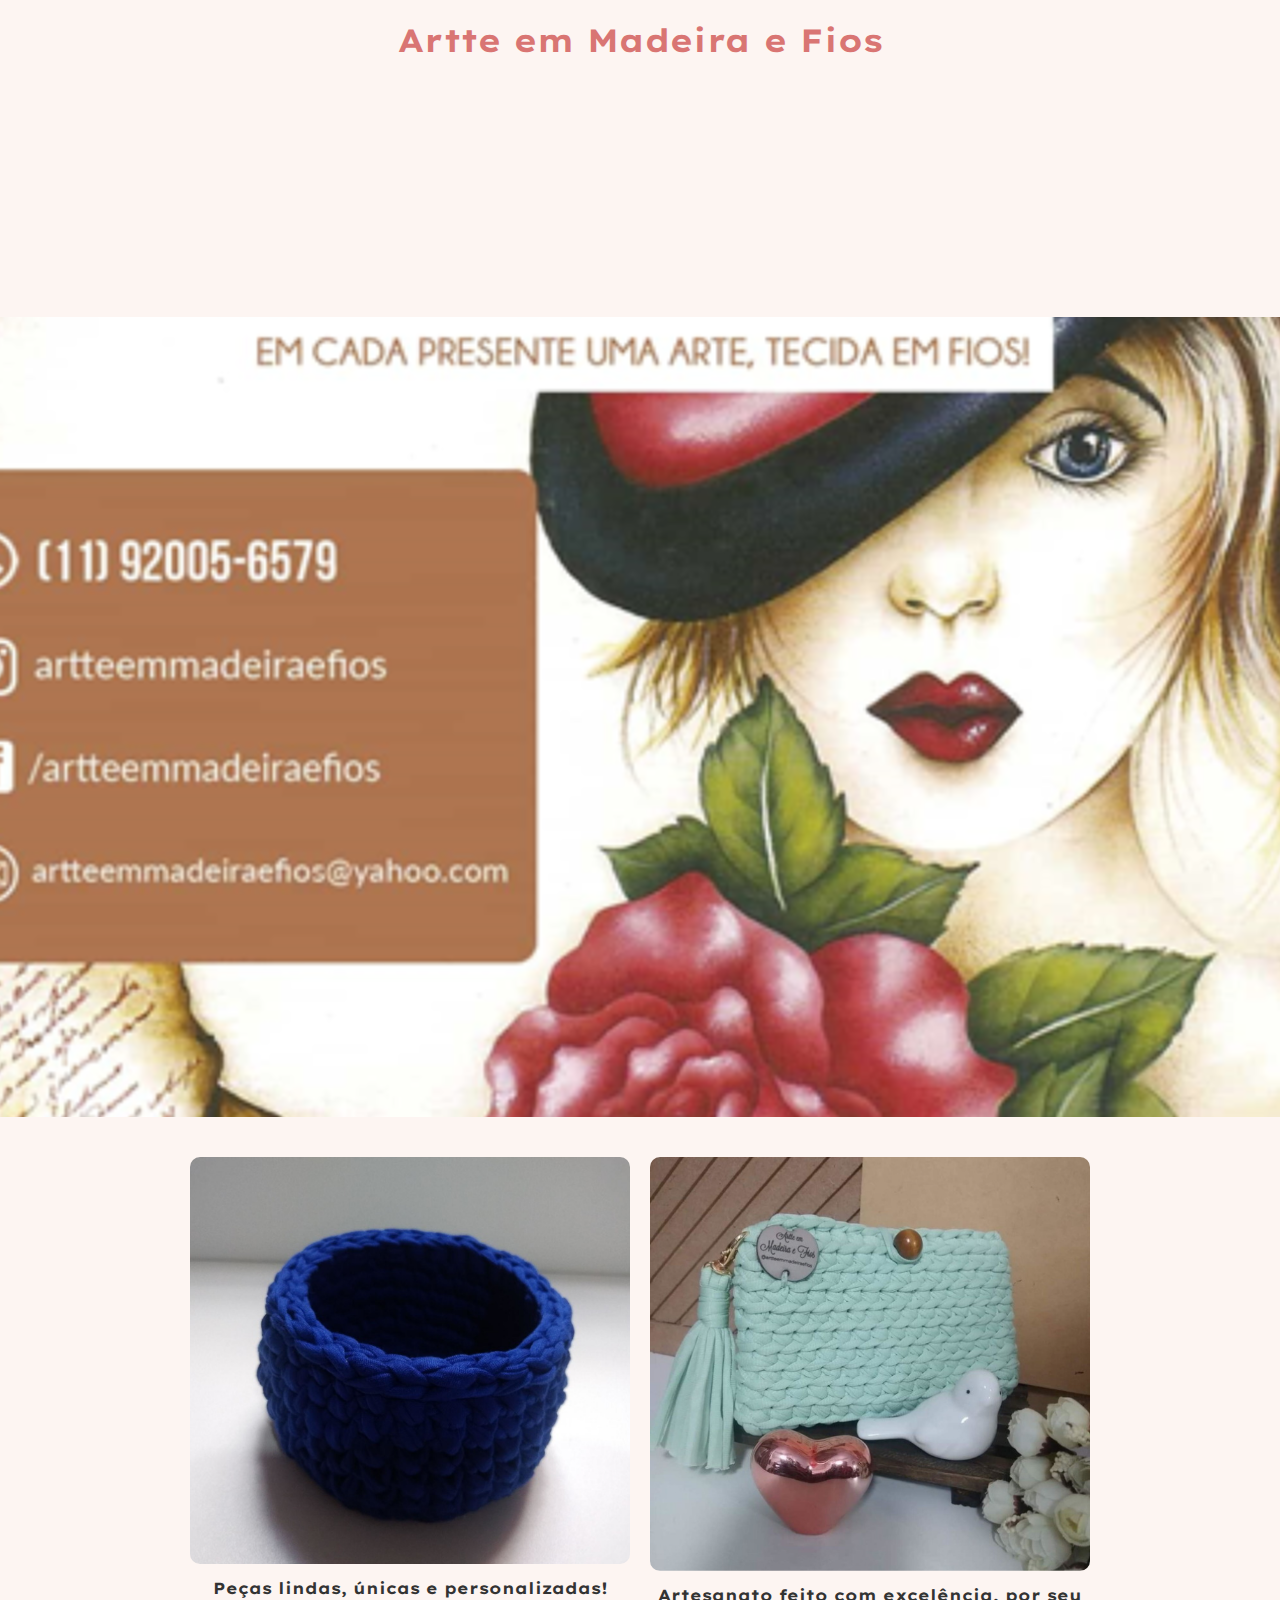
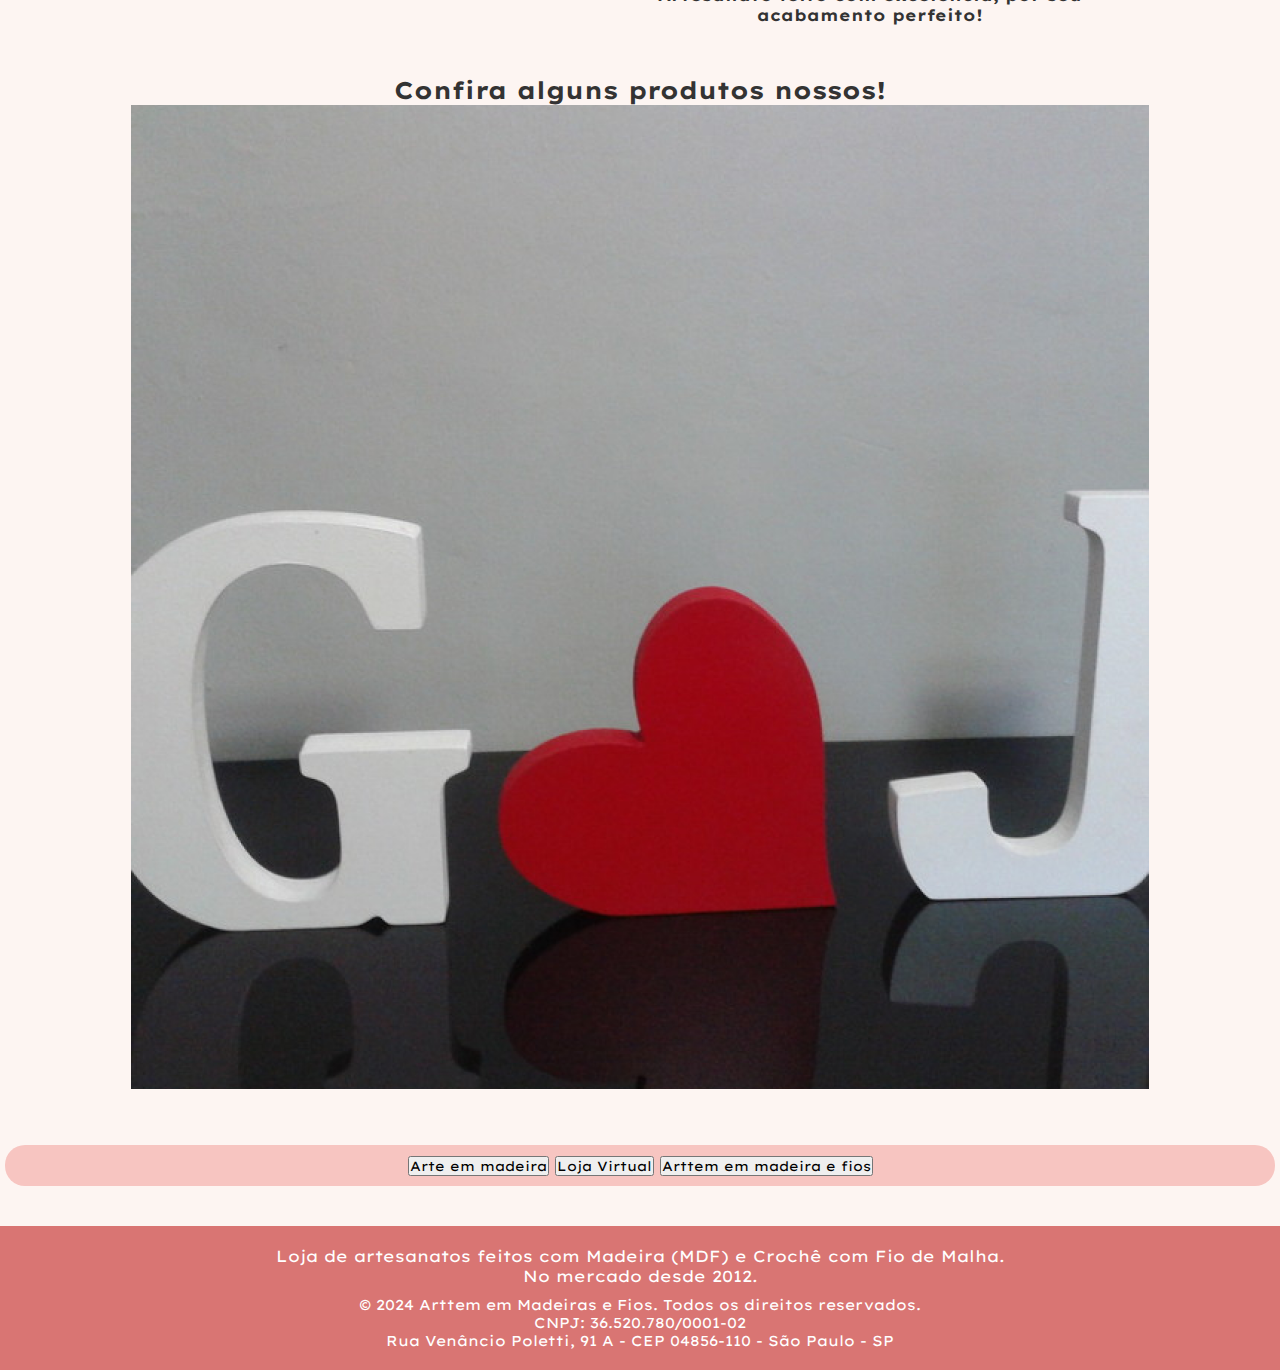
<file: Web code/index.html>
<!DOCTYPE html>
<html lang="pt-BR">

<head>
    <meta charset="UTF-8">
    <meta name="viewport" content="width=device-width, initial-scale=1.0">
    <title>Arttem em Madeira e Fios</title>
    <link rel="stylesheet" href="style.css">
    <link rel="preconnect" href="https://fonts.googleapis.com">
    <link rel="preconnect" href="https://fonts.gstatic.com" crossorigin>
    <link href="https://fonts.googleapis.com/css2?family=Lexend+Exa:wght@100&display=swap" rel="stylesheet">
    <link rel="preconnect" href="https://fonts.googleapis.com">
    <link rel="preconnect" href="https://fonts.gstatic.com" crossorigin>
    <link href="https://fonts.googleapis.com/css2?family=Lexend+Exa:wght@800&display=swap" rel="stylesheet">

</head>

<body>
    <header>
        <h1>Artte em Madeira e Fios</h1>
        <nav>
            <button class="link2">Produtos</button>
            <button class="link2">Sobre</button>
            <button class="link2">Contato</button>
            <button class="hamburguer"><img class="hamburguer_menu" src="Assets/menu.png" alt="side_button"></button>
        </nav>
    </header>

    <div class="banner">
    </div>

    <div class="products">
        <div class="product">
            <img src="Assets/mini-cachepo-fio-de-malha-croche-azul-liso-cachepo-suculenta.png" alt="Produto 1">
            <p>Peças lindas, únicas e personalizadas!</p>
        </div>
        <div class="product">
            <img src="Assets/clutch-ju-bolsa-de-croche-carteira-de-mao-necessaire-alca-de-bolsa-removivel.png"
                alt="Produto 2">
            <p>Artesanato feito com excelência, por seu acabamento perfeito!</p>
        </div>
    </div>

    <div class="highlight">
        <p>Confira alguns produtos nossos!</p>
        <span><img src="Assets/letras-mdf-coracao-mdf-letras.png" alt=""></span>
    </div>


    <div class="more-links">
        <button>Arte em madeira</button>
        <button>Loja Virtual</button>
        <button>Arttem em madeira e fios</button>
    </div>
    <!-- <div class="products">
        
    </div> -->

    <footer>
        <p>Loja de artesanatos feitos com Madeira (MDF) e Crochê com Fio de Malha.</p>
        <p>No mercado desde 2012.</p>



        <div class="address">
            © 2024 Arttem em Madeiras e Fios. Todos os direitos reservados.<br>
            CNPJ: 36.520.780/0001-02<br>
            Rua Venâncio Poletti, 91 A - CEP 04856-110 - São Paulo - SP
        </div>
    </footer>
</body>

</html>
</file>
<file: Web code/style.css>
* {
    margin: 0;
    padding: 0;
    box-sizing: border-box;
    font-family: 'Lexend Exa';
}

body {
    background-color: #fdf5f2;
    color: #333;
    text-align: center;
}

header {
    padding: 20px;
}

header h1 {
    font-size: 2em;
    color: #d97573;
}

nav {
    margin-top: 10px;
    margin-left: 1350px;
    align-self: center;
}

.hamburguer {
    background-color: #fdf5f2;
    border: none;

}


.link2{
    background-color: #f7c5c1;
    border: none;
    padding: 10px 20px;
    margin: 5px;
    border-radius: 20px;
    font-size: 1em;
    color: #ffffff;
    cursor: pointer;
    font-weight: bold;
}

.more-links{
    background-color: #f7c5c1;
    border: none;
    padding: 10px 20px;
    margin: 5px;
    border-radius: 20px;
    font-size: 1em;
    color: #ffffff;
    cursor: pointer;
    font-weight: bold;
}

.banner {
    background-image: url(Assets/image\ 2\ \(1\).svg);
    background-size: auto;
    background-position: center;
    height: 800px;
    display: flex;
    align-items: center;
    justify-content: center;
}

.banner.p{
    background-color: rgba(0, 0, 0, 0.5); /* Cor preta com 50% de transparência */
    color: white; /* Cor do texto */
    padding: 10px; /* Espaçamento interno para tornar o fundo mais visível */
    border-radius: 5px; /* Arredonda os cantos do fundo */
    display: inline-block; /* Garante que o fundo ajuste-se ao tamanho do texto */

}

.contact-info {
    background-color: #d97573;
    color: #fff;
    padding: 20px;
    border-radius: 10px;
    display: inline-block;
    text-align: left;
    margin-top: -40px;
    position: relative;
    z-index: 2;
}

.contact-info p {
    margin: 5px 0;
}

.products {
    margin: 40px auto;
    max-width: 900px;
    display: grid;
    grid-template-columns: 1fr 1fr;
    gap: 20px;
}

.product {
    text-align: center;
}

.product img {
    width: 100%;
    border-radius: 10px;
}

.product p {
    margin-top: 10px;
    font-weight: bold;
}

.highlight {
    margin: 50px 0;
    font-size: 1.5em;
    font-weight: bold;
}

.woodwork {
    display: flex;
    align-items: center;
    justify-content: center;
    gap: 10px;
    font-size: 2em;
    color: #d97573;
}

footer {
    background-color: #d97573;
    color: white;
    padding: 20px;
    margin-top: 40px;
}

footer .footer-links {
    display: flex;
    justify-content: center;
    gap: 20px;
    margin-top: 20px;
}

footer .footer-links button {
    background-color: #f7c5c1;
    color: #333;
    border: none;
    padding: 10px 20px;
    border-radius: 20px;
    font-size: 1em;
    cursor: pointer;
}

.address {
    margin-top: 10px;
    font-size: 0.9em;
}
</file>
